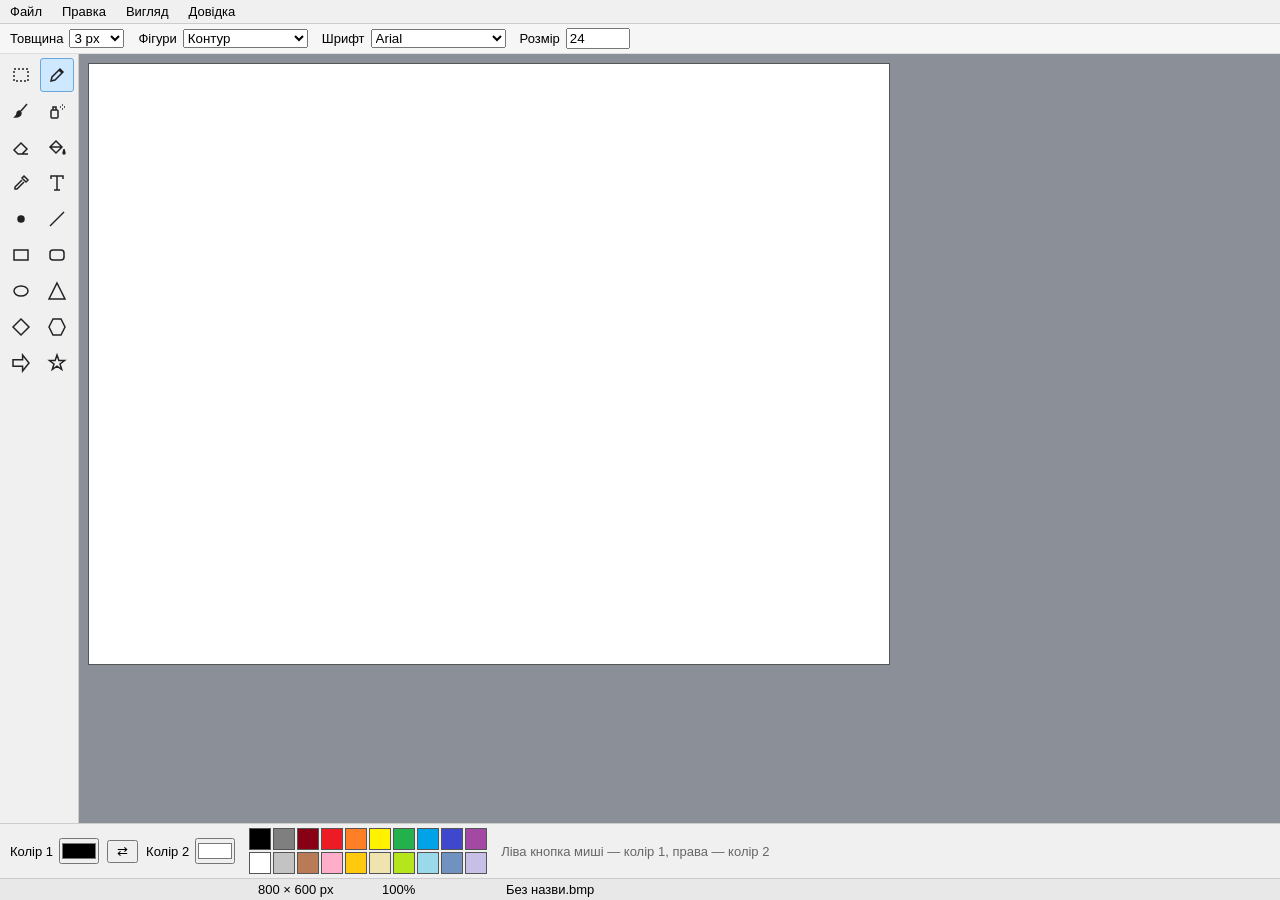
<file: cgw/index.html>
<!doctype html>
<html lang="uk">
  <head>
    <meta charset="UTF-8" />
    <meta name="viewport" content="width=device-width, initial-scale=1" />
    <title>Растровий редактор</title>
    <link rel="stylesheet" href="style.css" />
  </head>
  <body>
    <div id="menubar"></div>

    <div id="optionsbar">
      <label
        >Товщина
        <select id="opt-size"></select
      ></label>
      <label
        >Фігури
        <select id="opt-fill"></select
      ></label>
      <label
        >Шрифт
        <select id="opt-font-family"></select
      ></label>
      <label
        >Розмір <input id="opt-font-size" type="number" min="6" max="200" step="1"
      /></label>
    </div>

    <div id="workspace">
      <div id="toolbar"></div>
      <div id="viewport">
        <div id="sheet">
          <canvas id="image-canvas"></canvas>
          <canvas id="overlay-canvas"></canvas>
        </div>
      </div>
    </div>

    <div id="palette">
      <div class="colors">
        <label>Колір 1 <input id="color-primary" type="color" /></label>
        <button id="swap-colors" type="button" title="Поміняти кольори місцями">⇄</button>
        <label>Колір 2 <input id="color-secondary" type="color" /></label>
      </div>
      <div id="swatches"></div>
      <span class="hint">Ліва кнопка миші — колір 1, права — колір 2</span>
    </div>

    <div id="statusbar">
      <span id="st-pos"></span>
      <span id="st-sel"></span>
      <span id="st-size"></span>
      <span id="st-zoom"></span>
      <span id="st-file"></span>
    </div>

    <div id="exit-screen" hidden>
      <div>
        <p>Роботу завершено. Тепер можна закрити вкладку.</p>
        <button id="exit-back" type="button">Повернутися до редактора</button>
      </div>
    </div>

    <script type="module" src="src/main.js"></script>
  </body>
</html>
</file>
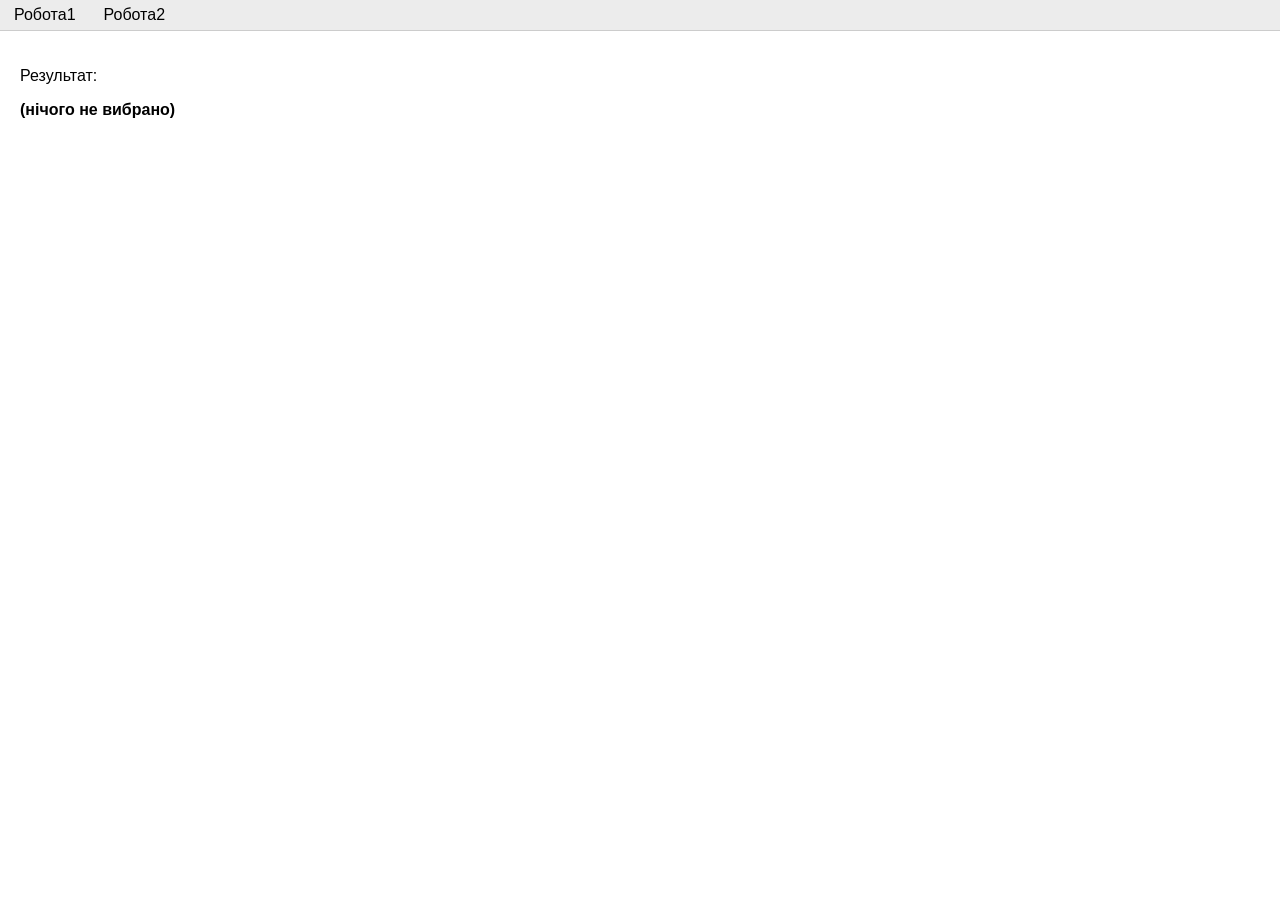
<file: Lab1/index.html>
<!doctype html>
<html lang="en">
  <head>
    <meta charset="UTF-8" />
    <meta name="viewport" content="width=device-width, initial-scale=1.0" />
    <link rel="stylesheet" href="src/styles.css" />
    <title>DOCUMENT</title>
  </head>
  <body>
    <div class="menubar">
      <div class="menu-item" id="menu-work1">Робота1</div>
      <div class="menu-item" id="menu-work2">Робота2</div>
    </div>
    <div class="content">
      <p>Результат:</p>
      <div id="result">(нічого не вибрано)</div>
    </div>
    <script type="module" src="./src/main.js"></script>
  </body>
</html>
</file>
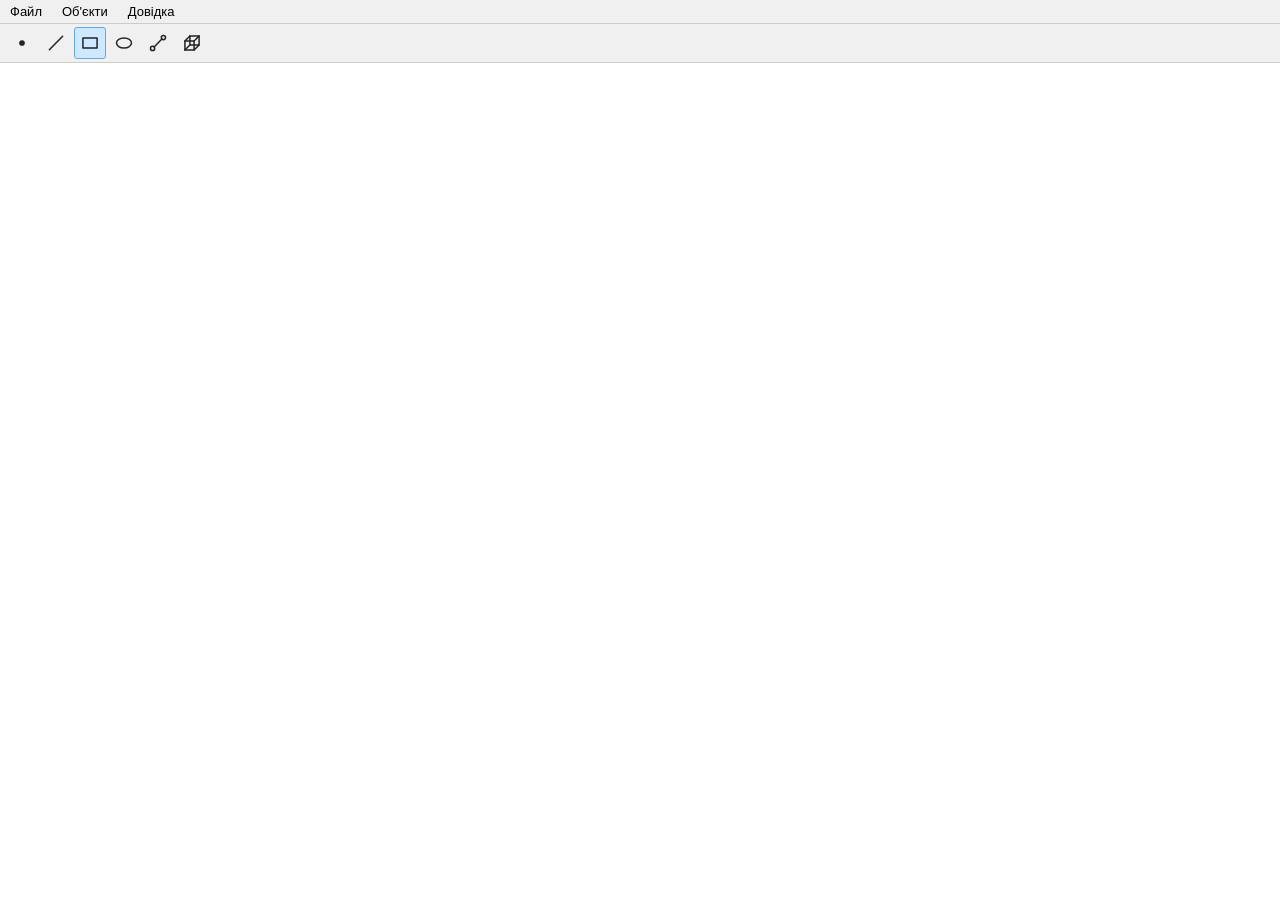
<file: lab5/index.html>
<!doctype html>
<html lang="uk">
  <head>
    <meta charset="UTF-8" />
    <meta name="viewport" content="width=device-width, initial-scale=1" />
    <title>DOCUMENT</title>
    <link rel="stylesheet" href="./src/style.css" />
  </head>
  <body>
    <div id="menubar">
      <div class="menu">
        <div class="title">Файл</div>
        <div class="dropdown">
          <div class="item" data-action="save">Зберегти у файл…</div>
          <div class="item" data-action="open">Відкрити з файлу…</div>
          <div class="item" data-action="toggle-table">Таблиця об'єктів</div>
          <div class="item" data-action="clear">Очистити</div>
        </div>
      </div>
      <div class="menu">
        <div class="title">Об'єкти</div>
        <div class="dropdown" id="objects-dropdown"></div>
      </div>
      <div class="menu">
        <div class="title">Довідка</div>
        <div class="dropdown">
          <div class="item" data-action="about">Про програму</div>
        </div>
      </div>
    </div>

    <div id="toolbar"></div>

    <div id="stage">
      <canvas id="canvas"></canvas>
    </div>

    <script type="module" src="src/main.js"></script>
  </body>
</html>
</file>
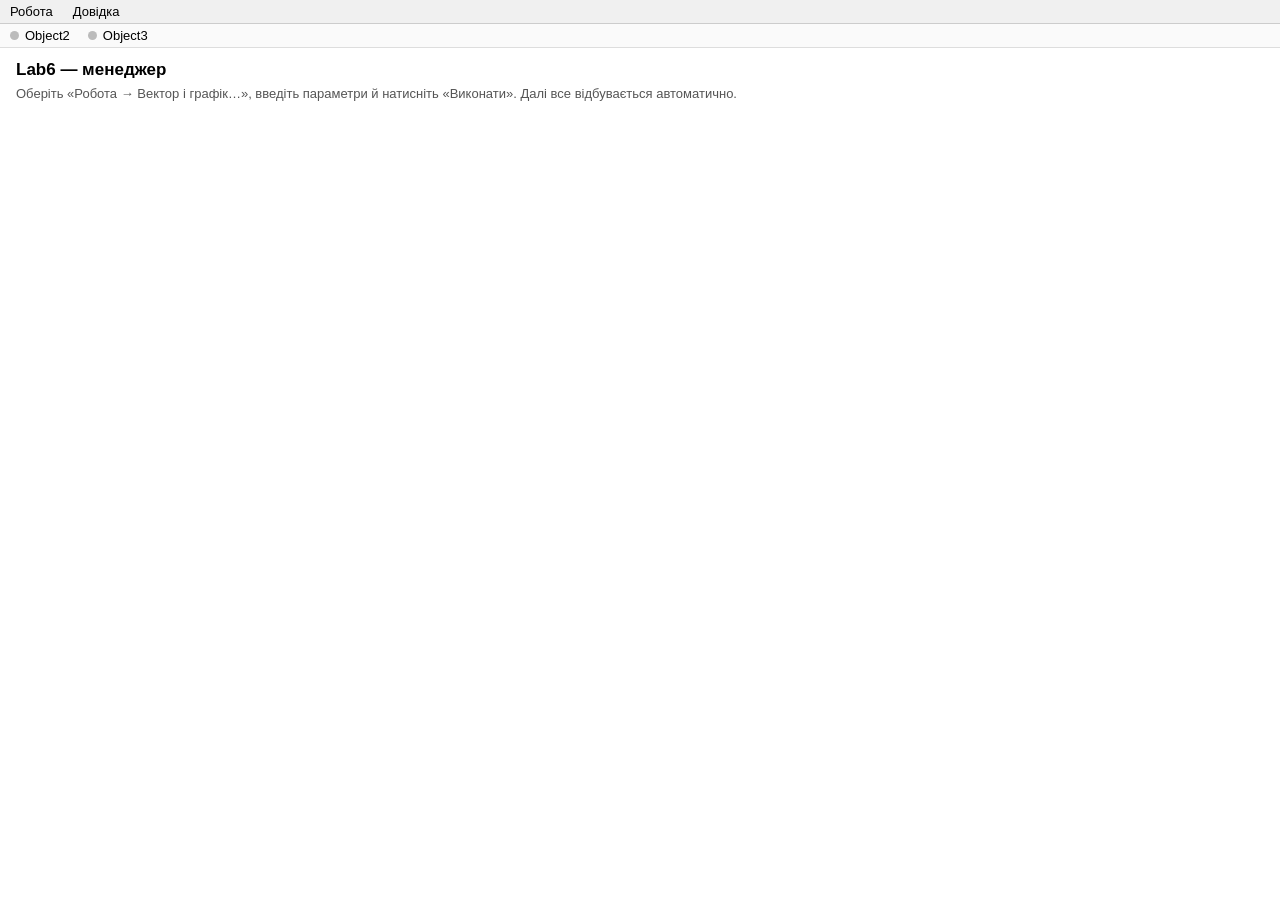
<file: lab6/Lab6/index.html>
<!doctype html>
<html lang="uk">
  <head>
    <meta charset="UTF-8" />
    <meta name="viewport" content="width=device-width, initial-scale=1" />
    <title>Lab6</title>
    <link rel="stylesheet" href="style.css" />
  </head>
  <body>
    <div id="menubar">
      <div class="menu">
        <div class="title">Робота</div>
        <div class="dropdown">
          <div class="item" id="run-item">Вектор і графік…</div>
        </div>
      </div>
      <div class="menu">
        <div class="title">Довідка</div>
        <div class="dropdown">
          <div class="item" id="about-item">Про програму</div>
        </div>
      </div>
    </div>

    <div id="statusbar">
      <span class="app"><i id="dot-object2" class="dot"></i>Object2</span>
      <span class="app"><i id="dot-object3" class="dot"></i>Object3</span>
    </div>

    <main>
      <h1>Lab6 — менеджер</h1>
      <p class="hint">
        Оберіть «Робота → Вектор і графік…», введіть параметри й натисніть «Виконати».
        Далі все відбувається автоматично.
      </p>
      <ol id="log"></ol>
    </main>

    <dialog id="params-dialog">
      <form id="params-form" method="dialog">
        <h3>Параметри вектора</h3>
        <label
          >n (кількість чисел)
          <input
            id="field-n"
            type="text"
            inputmode="numeric"
            value="20"
            autocomplete="off"
          />
        </label>
        <label
          >Min
          <input
            id="field-min"
            type="text"
            inputmode="decimal"
            value="-10"
            autocomplete="off"
          />
        </label>
        <label
          >Max
          <input
            id="field-max"
            type="text"
            inputmode="decimal"
            value="10"
            autocomplete="off"
          />
        </label>
        <p class="error" id="params-error"></p>
        <div class="buttons">
          <button type="button" id="params-cancel">Відміна</button>
          <button type="submit" id="params-ok">Виконати</button>
        </div>
      </form>
    </dialog>

    <script type="module" src="main.js"></script>
  </body>
</html>
</file>
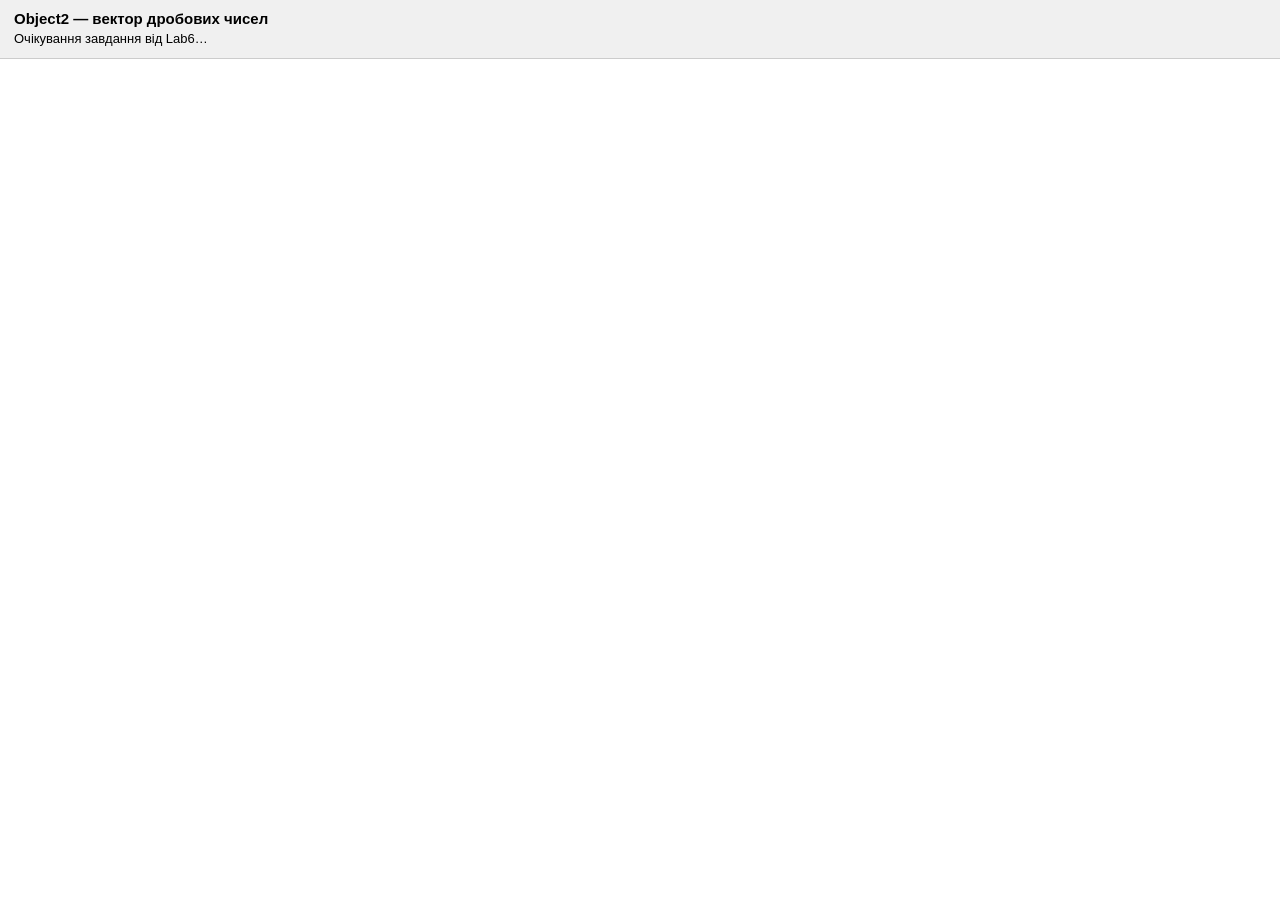
<file: lab6/Object2/index.html>
<!doctype html>
<html lang="uk">
  <head>
    <meta charset="UTF-8" />
    <meta name="viewport" content="width=device-width, initial-scale=1" />
    <title>Object2</title>
    <link rel="stylesheet" href="style.css" />
  </head>
  <body>
    <header>
      <h1>Object2 — вектор дробових чисел</h1>
      <div id="info">Очікування завдання від Lab6…</div>
      <div id="status"></div>
    </header>
    <main id="grid"></main>
    <script type="module" src="main.js"></script>
  </body>
</html>
</file>
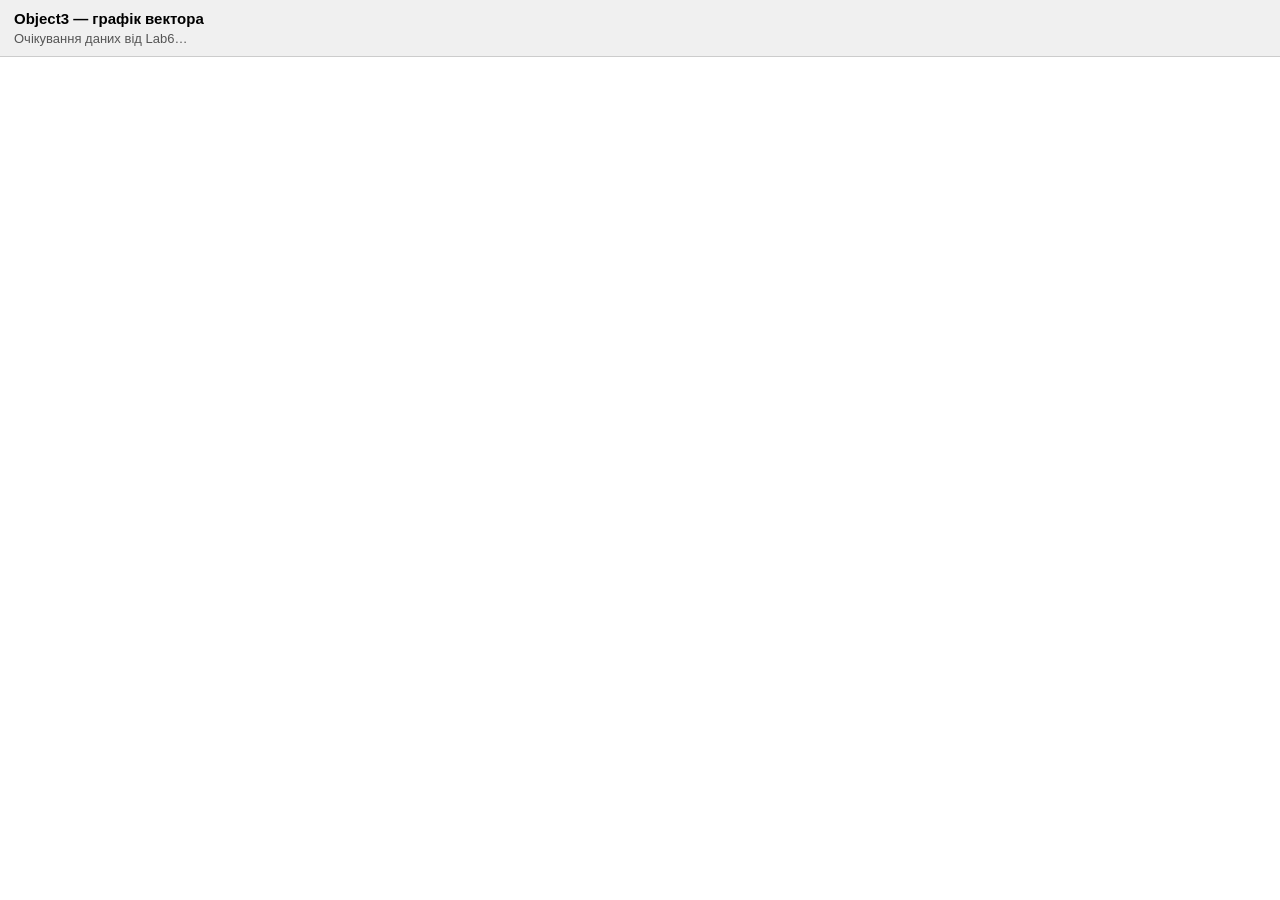
<file: lab6/Object3/index.html>
<!doctype html>
<html lang="uk">
  <head>
    <meta charset="UTF-8" />
    <meta name="viewport" content="width=device-width, initial-scale=1" />
    <title>Object3</title>
    <link rel="stylesheet" href="style.css" />
  </head>
  <body>
    <header>
      <h1>Object3 — графік вектора</h1>
      <div id="status">Очікування даних від Lab6…</div>
    </header>
    <div id="stage">
      <canvas id="canvas"></canvas>
    </div>
    <script type="module" src="main.js"></script>
  </body>
</html>
</file>
<file: cgw/style.css>
* {
  box-sizing: border-box;
}

html,
body {
  height: 100%;
  margin: 0;
  font-family: "Segoe UI", Tahoma, sans-serif;
  font-size: 13px;
}

body {
  display: flex;
  flex-direction: column;
  background: #fff;
}

#menubar {
  display: flex;
  background: #f0f0f0;
  border-bottom: 1px solid #ccc;
  user-select: none;
}

.menu {
  position: relative;
}

.menu > .title {
  padding: 4px 10px;
  cursor: default;
}

.menu:hover > .title,
.menu.open > .title {
  background: #cde8ff;
}

.dropdown {
  display: none;
  position: absolute;
  top: 100%;
  left: 0;
  min-width: 260px;
  background: #f8f8f8;
  border: 1px solid #aaa;
  box-shadow: 2px 2px 4px rgba(0, 0, 0, 0.25);
  z-index: 30;
}

.menu.open .dropdown {
  display: block;
}

.item {
  display: flex;
  justify-content: space-between;
  gap: 24px;
  padding: 4px 12px;
  cursor: default;
  white-space: nowrap;
}

.item:hover {
  background: #cde8ff;
}
.item.disabled {
  color: #999;
}
.item.disabled:hover {
  background: transparent;
}
.shortcut {
  color: #666;
}
.separator {
  height: 1px;
  margin: 3px 0;
  background: #ddd;
}

#optionsbar {
  display: flex;
  flex-wrap: wrap;
  gap: 14px;
  padding: 4px 10px;
  background: #f6f6f6;
  border-bottom: 1px solid #ddd;
}

#optionsbar label {
  display: inline-flex;
  align-items: center;
  gap: 6px;
}
#optionsbar input[type="number"] {
  width: 64px;
}

#workspace {
  flex: 1;
  min-height: 0;
  display: flex;
}

#toolbar {
  display: grid;
  grid-template-columns: repeat(2, 34px);
  grid-auto-rows: 34px;
  gap: 2px;
  align-content: start;
  padding: 4px;
  background: #f0f0f0;
  border-right: 1px solid #ccc;
  user-select: none;
}

.tool-btn {
  padding: 0;
  display: grid;
  place-items: center;
  color: #222;
  background: transparent;
  border: 1px solid transparent;
  border-radius: 3px;
  cursor: pointer;
}

.tool-btn:hover {
  background: #e2edf8;
  border-color: #9cc3e5;
}
.tool-btn.active {
  background: #cde8ff;
  border-color: #6aa7de;
}
.tool-btn svg {
  width: 20px;
  height: 20px;
}

.tooltip {
  display: none;
  position: fixed;
  z-index: 40;
  padding: 3px 8px;
  background: #ffffe1;
  color: #000;
  border: 1px solid #767676;
  font-size: 12px;
  white-space: nowrap;
  pointer-events: none;
}

.tooltip.visible {
  display: block;
}

#viewport {
  position: relative;
  flex: 1;
  min-width: 0;
  min-height: 0;
  overflow: auto;
  background: #8a8f98;
}

#sheet {
  position: relative;
  margin: 10px;
  background: #fff;
  box-shadow: 0 0 0 1px #555;
}

#sheet canvas {
  position: absolute;
  left: 0;
  top: 0;
  image-rendering: pixelated;
}

#overlay-canvas {
  cursor: crosshair;
  touch-action: none;
}

.text-prompt {
  position: absolute;
  z-index: 5;
  min-width: 60px;
  margin: 0;
  padding: 0;
  border: 1px dashed #333;
  background: transparent;
  outline: none;
  resize: none;
  overflow: hidden;
  white-space: pre;
}

#palette {
  display: flex;
  align-items: center;
  flex-wrap: wrap;
  gap: 14px;
  padding: 4px 10px;
  background: #f0f0f0;
  border-top: 1px solid #ccc;
}

.colors {
  display: flex;
  align-items: center;
  gap: 8px;
}
.colors label {
  display: inline-flex;
  align-items: center;
  gap: 6px;
}
.colors input[type="color"] {
  width: 40px;
  height: 26px;
  padding: 0;
}
#swap-colors {
  padding: 2px 8px;
  cursor: pointer;
}

#swatches {
  display: grid;
  grid-template-columns: repeat(10, 22px);
  gap: 2px;
}

.swatch {
  width: 22px;
  height: 22px;
  padding: 0;
  border: 1px solid #555;
  cursor: pointer;
}

.hint {
  color: #666;
}

#statusbar {
  display: flex;
  gap: 24px;
  padding: 3px 10px;
  background: #e8e8e8;
  border-top: 1px solid #ccc;
}

#statusbar span {
  min-width: 100px;
}

.form-dialog {
  border: 1px solid #999;
  border-radius: 4px;
  padding: 16px 18px;
  width: 320px;
  box-shadow: 0 6px 24px rgba(0, 0, 0, 0.3);
}

.form-dialog::backdrop {
  background: rgba(0, 0, 0, 0.35);
}
.form-dialog h3 {
  margin: 0 0 12px;
  font-size: 14px;
}

.form-dialog label {
  display: flex;
  flex-direction: column;
  gap: 3px;
  margin-bottom: 10px;
}

.form-dialog input {
  font: inherit;
  padding: 4px 6px;
}

.buttons {
  display: flex;
  justify-content: flex-end;
  gap: 8px;
}

.buttons button {
  font: inherit;
  padding: 4px 14px;
  cursor: pointer;
}

#exit-screen {
  position: fixed;
  inset: 0;
  z-index: 100;
  display: grid;
  place-items: center;
  text-align: center;
  background: #f0f0f0;
}

#exit-screen[hidden] {
  display: none;
}
#exit-screen button {
  font: inherit;
  padding: 6px 16px;
  cursor: pointer;
}
</file>
<file: Lab1/src/styles.css>
body {
  font-family: sans-serif;
  margin: 0;
}
.menubar {
  display: flex;
  background: #ececec;
  border-bottom: 1px solid #ccc;
}
.menu-item {
  padding: 6px 14px;
  cursor: pointer;
  user-select: none;
}
.menu-item:hover {
  background: #dcdcdc;
}
.content {
  padding: 20px;
}
#result {
  font-weight: bold;
}

.overlay {
  position: fixed;
  inset: 0;
  background: rgba(0, 0, 0, 0.3);
  display: flex;
  align-items: center;
  justify-content: center;
}
.dialog {
  background: white;
  padding: 16px 20px;
  border-radius: 6px;
  min-width: 260px;
  box-shadow: 0 4px 12px rgba(0, 0, 0, 0.25);
}
.dialog h3 {
  margin-top: 0;
}
.dialog select,
.dialog input[type="text"] {
  width: 100%;
  box-sizing: border-box;
  padding: 6px;
  margin-bottom: 12px;
}
.dialog select {
  height: 140px;
}
.dialog-buttons {
  display: flex;
  justify-content: flex-end;
  gap: 8px;
}
.dialog-buttons button {
  padding: 6px 14px;
  cursor: pointer;
}
</file>
<file: lab5/src/style.css>
* { box-sizing: border-box; }

html, body {
  height: 100%;
  margin: 0;
  font-family: "Segoe UI", Tahoma, sans-serif;
  font-size: 13px;
}

body {
  display: flex;
  flex-direction: column;
  background: #fff;
}

#menubar {
  display: flex;
  background: #f0f0f0;
  border-bottom: 1px solid #ccc;
  user-select: none;
}

.menu { position: relative; }

.menu > .title {
  padding: 4px 10px;
  cursor: default;
}

.menu:hover > .title,
.menu.open > .title { background: #cde8ff; }

.dropdown {
  display: none;
  position: absolute;
  top: 100%;
  left: 0;
  min-width: 170px;
  background: #f8f8f8;
  border: 1px solid #aaa;
  box-shadow: 2px 2px 4px rgba(0, 0, 0, .25);
  z-index: 10;
}

.menu.open .dropdown { display: block; }

.item {
  position: relative;
  padding: 4px 12px 4px 28px;
  cursor: default;
  white-space: nowrap;
}

.item:hover { background: #cde8ff; }

.item.checked::before {
  content: "✓";
  position: absolute;
  left: 9px;
}

#toolbar {
  display: flex;
  gap: 2px;
  padding: 3px 6px;
  background: #f0f0f0;
  border-bottom: 1px solid #ccc;
  user-select: none;
}

.tool-btn {
  width: 32px;
  height: 32px;
  padding: 0;
  display: grid;
  place-items: center;
  color: #222;
  background: transparent;
  border: 1px solid transparent;
  border-radius: 3px;
  cursor: pointer;
}

.tool-btn:hover {
  background: #e2edf8;
  border-color: #9cc3e5;
}

.tool-btn.active {
  background: #cde8ff;
  border-color: #6aa7de;
}

.tool-btn svg {
  width: 20px;
  height: 20px;
}

.tooltip {
  display: none;
  position: fixed;
  z-index: 20;
  padding: 3px 8px;
  background: #ffffe1;
  color: #000;
  border: 1px solid #767676;
  font-size: 12px;
  white-space: nowrap;
  pointer-events: none;
}

.tooltip.visible { display: block; }

#stage {
  flex: 1;
  min-height: 0;
  position: relative;
}

canvas {
  display: block;
  width: 100%;
  height: 100%;
  cursor: crosshair;
}

.table-window {
  display: none;
  position: fixed;
  z-index: 15;
  width: 380px;
  flex-direction: column;
  background: #f8f8f8;
  border: 1px solid #888;
  box-shadow: 2px 2px 8px rgba(0, 0, 0, .3);
}

.table-window.open { display: flex; }

.tw-title {
  display: flex;
  justify-content: space-between;
  align-items: center;
  padding: 4px 4px 4px 10px;
  background: #cde8ff;
  font-weight: 600;
  cursor: move;
  user-select: none;
}

.tw-close {
  border: none;
  background: transparent;
  font-size: 16px;
  line-height: 1;
  padding: 2px 8px;
  cursor: pointer;
}

.tw-close:hover { background: #e81123; color: #fff; }

.tw-scroll {
  max-height: 260px;
  overflow: auto;
  background: #fff;
}

.tw-table {
  width: 100%;
  border-collapse: collapse;
}

.tw-table th,
.tw-table td {
  padding: 3px 8px;
  text-align: right;
  border-bottom: 1px solid #e3e3e3;
}

.tw-table th:first-child,
.tw-table td:first-child { text-align: left; }

.tw-table thead th {
  position: sticky;
  top: 0;
  background: #f0f0f0;
}

.tw-table tbody tr { cursor: default; }
.tw-table tbody tr:hover { background: #eef6ff; }
.tw-table tbody tr.selected { background: #cde8ff; }

.tw-footer {
  display: flex;
  justify-content: space-between;
  align-items: center;
  padding: 5px 8px;
  border-top: 1px solid #ccc;
}

.tw-delete {
  padding: 3px 12px;
  font: inherit;
  cursor: pointer;
}

.tw-delete:disabled { cursor: default; }
</file>
<file: lab6/Lab6/style.css>
* {
  box-sizing: border-box;
}

html,
body {
  height: 100%;
  margin: 0;
  font-family: "Segoe UI", Tahoma, sans-serif;
  font-size: 13px;
}

body {
  display: flex;
  flex-direction: column;
  background: #fff;
}

#menubar {
  display: flex;
  background: #f0f0f0;
  border-bottom: 1px solid #ccc;
  user-select: none;
}

.menu {
  position: relative;
}

.menu > .title {
  padding: 4px 10px;
  cursor: default;
}

.menu:hover > .title,
.menu.open > .title {
  background: #cde8ff;
}

.dropdown {
  display: none;
  position: absolute;
  top: 100%;
  left: 0;
  min-width: 190px;
  background: #f8f8f8;
  border: 1px solid #aaa;
  box-shadow: 2px 2px 4px rgba(0, 0, 0, 0.25);
  z-index: 10;
}

.menu.open .dropdown {
  display: block;
}

.item {
  padding: 4px 12px;
  cursor: default;
  white-space: nowrap;
}

.item:hover {
  background: #cde8ff;
}

#statusbar {
  display: flex;
  gap: 18px;
  padding: 4px 10px;
  background: #fafafa;
  border-bottom: 1px solid #ddd;
}

.app {
  display: inline-flex;
  align-items: center;
  gap: 6px;
}

.dot {
  width: 9px;
  height: 9px;
  border-radius: 50%;
  background: #bbb;
  display: inline-block;
}

.dot.on {
  background: #2e9d46;
}

main {
  flex: 1;
  min-height: 0;
  overflow: auto;
  padding: 12px 16px;
}

h1 {
  font-size: 17px;
  margin: 0 0 6px;
}

.hint {
  color: #555;
  margin: 0 0 12px;
}

#log {
  margin: 0;
  padding: 0;
  list-style: none;
  font-family: Consolas, "Courier New", monospace;
  font-size: 12.5px;
}

#log li {
  padding: 2px 0;
  white-space: pre-wrap;
}
#log li.ok {
  color: #1b6b2f;
}
#log li.error {
  color: #b3261e;
}
#log li.sep {
  border-top: 1px dashed #ccc;
  margin-top: 6px;
  padding-top: 6px;
}

dialog {
  border: 1px solid #999;
  border-radius: 4px;
  padding: 16px 18px;
  width: 300px;
  box-shadow: 0 6px 24px rgba(0, 0, 0, 0.3);
}

dialog::backdrop {
  background: rgba(0, 0, 0, 0.35);
}

dialog h3 {
  margin: 0 0 12px;
  font-size: 14px;
}

dialog label {
  display: flex;
  flex-direction: column;
  gap: 3px;
  margin-bottom: 10px;
}

dialog input {
  font: inherit;
  padding: 4px 6px;
}

.error {
  min-height: 16px;
  margin: 0 0 8px;
  color: #b3261e;
}

.buttons {
  display: flex;
  justify-content: flex-end;
  gap: 8px;
}

.buttons button {
  font: inherit;
  padding: 4px 14px;
  cursor: pointer;
}
</file>
<file: lab6/Object2/style.css>
* { box-sizing: border-box; }

html, body {
  height: 100%;
  margin: 0;
  font-family: "Segoe UI", Tahoma, sans-serif;
  font-size: 13px;
}

body {
  display: flex;
  flex-direction: column;
  background: #fff;
}

header {
  padding: 10px 14px;
  background: #f0f0f0;
  border-bottom: 1px solid #ccc;
}

h1 { font-size: 15px; margin: 0 0 4px; }

#status { color: #555; margin-top: 2px; }
#status.warn { color: #b26a00; }

#grid {
  flex: 1;
  min-height: 0;
  overflow: auto;
  padding: 10px 14px;
  display: grid;
  grid-template-columns: repeat(auto-fill, minmax(130px, 1fr));
  gap: 2px 14px;
  align-content: start;
  font-family: Consolas, "Courier New", monospace;
}

.cell {
  display: flex;
  justify-content: space-between;
  gap: 8px;
  padding: 2px 4px;
  border-bottom: 1px solid #eee;
}

.idx { color: #888; }
</file>
<file: lab6/Object3/style.css>
* {
  box-sizing: border-box;
}

html,
body {
  height: 100%;
  margin: 0;
  font-family: "Segoe UI", Tahoma, sans-serif;
  font-size: 13px;
}

body {
  display: flex;
  flex-direction: column;
  background: #fff;
}

header {
  padding: 10px 14px;
  background: #f0f0f0;
  border-bottom: 1px solid #ccc;
}

h1 {
  font-size: 15px;
  margin: 0 0 4px;
}

#status {
  color: #555;
}
#status.warn {
  color: #b26a00;
}
#status.error {
  color: #b3261e;
}

#stage {
  flex: 1;
  min-height: 0;
  position: relative;
}

canvas {
  display: block;
  width: 100%;
  height: 100%;
}
</file>
